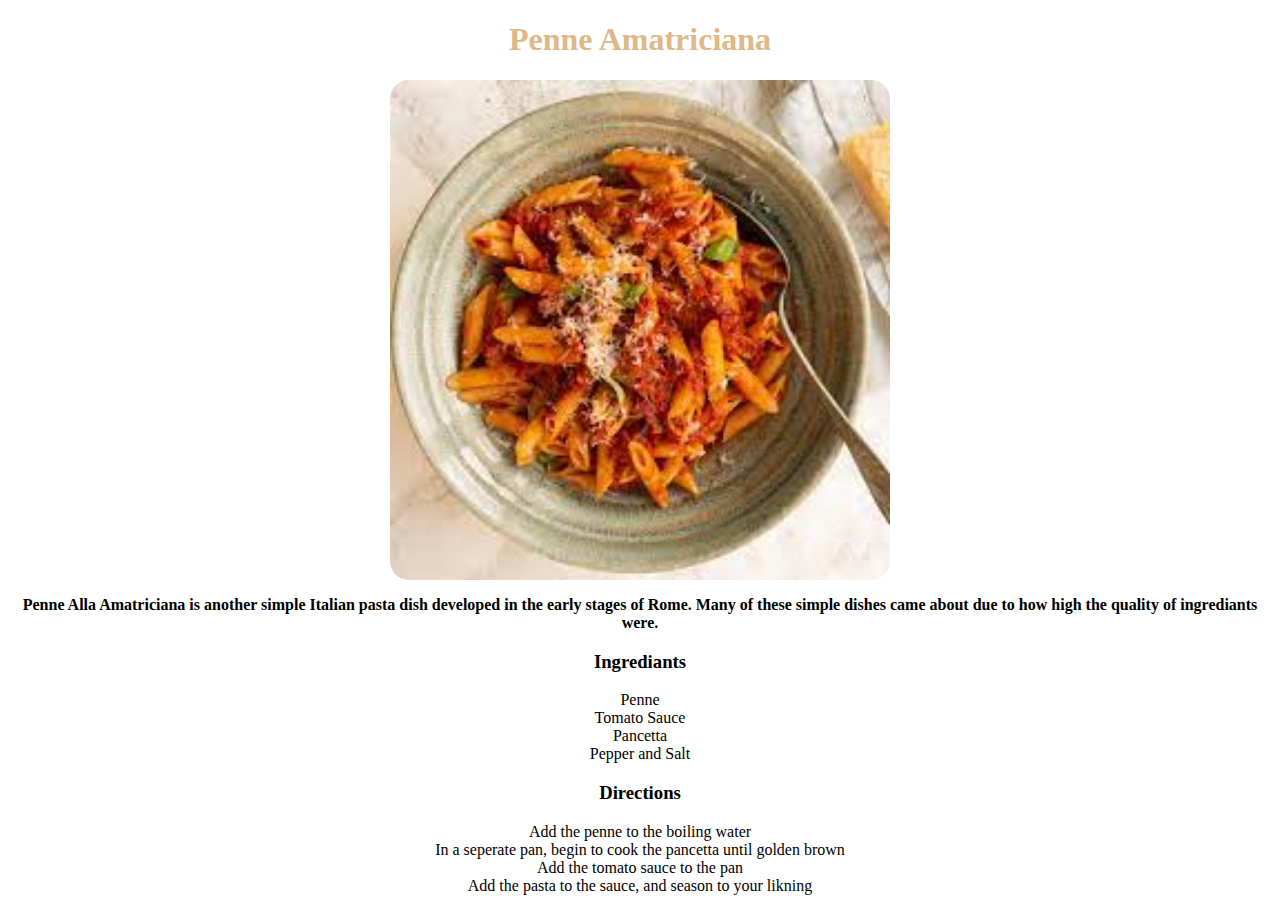
<file: recipes/amatriciana.html>
<!DOCTYPE html>
<html lang="en">
    <head>
        <link rel="stylesheet" href="../style/style.css">
        <meta charset="utf-8">
        <title>Amatriciana</title>
    </head>
    <body>
        <header>
        <h1>Penne Amatriciana</h1>
        </header>

        <img src="../images/amatriciana.jpeg" alt="Penne Alla Amatriciana" class="images">

        <p class="description">Penne Alla Amatriciana is another simple Italian pasta dish developed in the early stages of Rome. Many of these simple dishes came about due to how high the quality of ingrediants were.</p>

        <h3 class="ingredients">Ingrediants</h3>
            <li>Penne</li>
            <li>Tomato Sauce</li>
            <li>Pancetta</li>
            <li>Pepper and Salt</li>

        <h3 class="directions">Directions</h3>
            <li>Add the penne to the boiling water</li>
            <li>In a seperate pan, begin to cook the pancetta until golden brown</li>
            <li>Add the tomato sauce to the pan</li>
            <li>Add the pasta to the sauce, and season to your likning</li>
        </body>
</html>
</file>
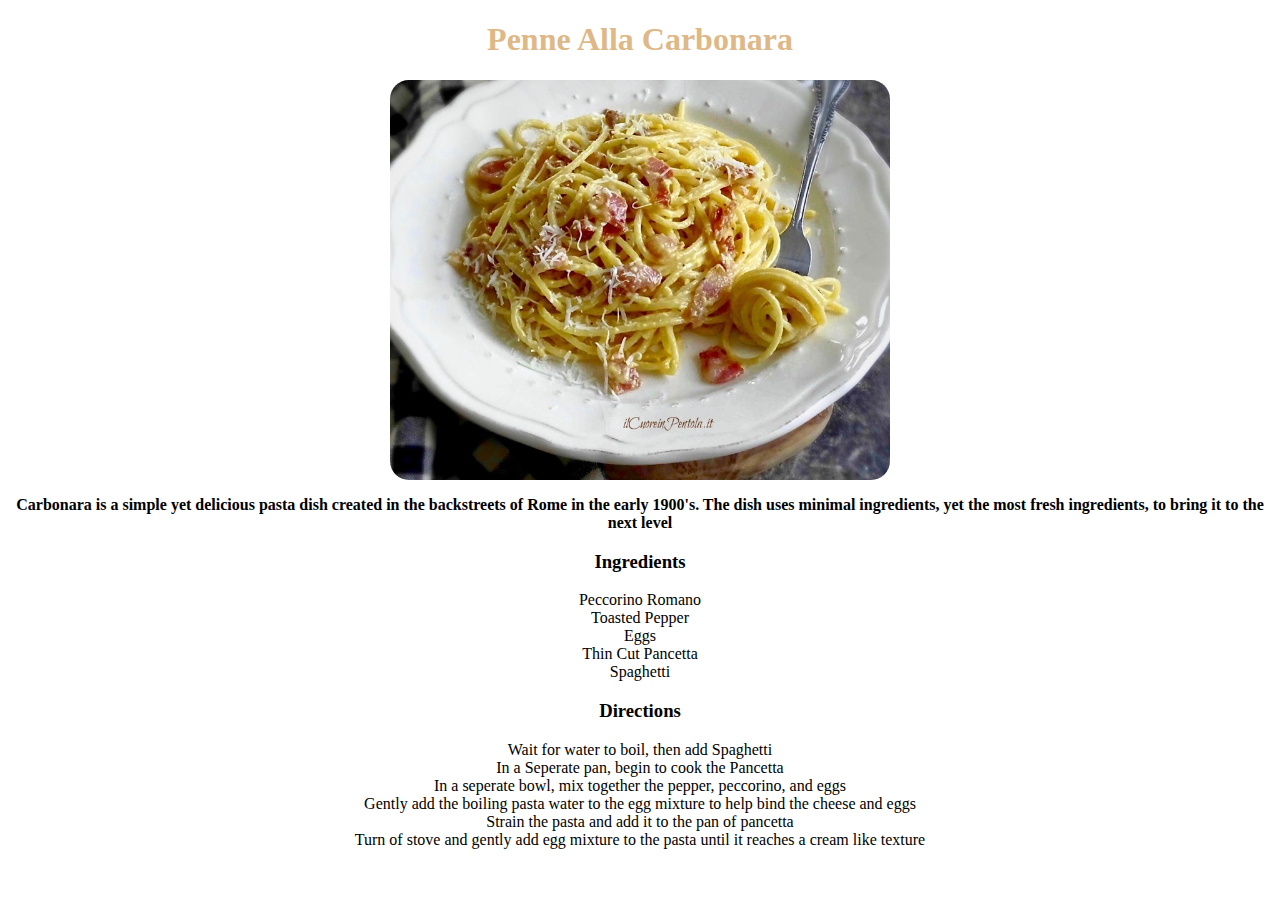
<file: recipes/carbonara.html>
<!DOCTYPE html>
<html lang="en">
    <head>
        <link rel="stylesheet" href="../style/style.css">
        <meta charset="UTF-8">
        <title>Carbonara</title>
    </head>
    <body>
        <header>
        <h1>Penne Alla Carbonara</h1>
        </header>
        <img src="../images/carbonara.jpg" alt="Spaghetti alla Carbonara" class="images">

        <p class="description">Carbonara is a simple yet delicious pasta dish created in the backstreets of Rome in the early 1900's. The dish uses minimal ingredients, yet the most fresh ingredients, to bring it to the next level</p>
        
        <h3 class="ingredients">Ingredients</h3>
            <li>Peccorino Romano</li>
            <li>Toasted Pepper</li>
            <li>Eggs</li>
            <li>Thin Cut Pancetta</li>
            <li>Spaghetti</li>

        <h3 class="directions">Directions</h3>
            <li>Wait for water to boil, then add Spaghetti</li>
            <li>In a Seperate pan, begin to cook the Pancetta</li>
            <li>In a seperate bowl, mix together the pepper, peccorino, and eggs</li>
            <li>Gently add the boiling pasta water to the egg mixture to help bind the cheese and eggs</li>
            <li>Strain the pasta and add it to the pan of pancetta</li>
            <li>Turn of stove and gently add egg mixture to the pasta until it reaches a cream like texture</li>
    </body>
</html>
</file>
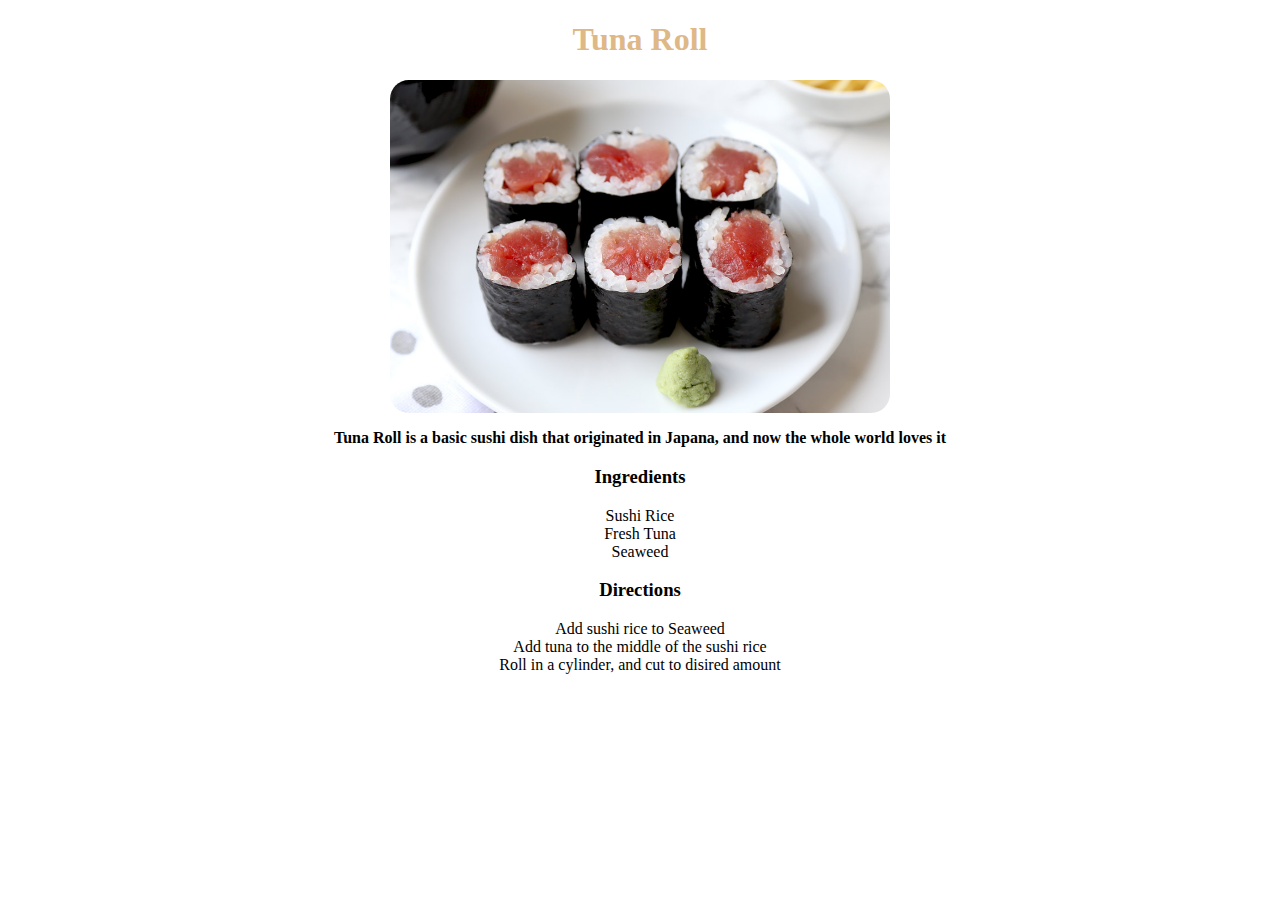
<file: recipes/tuna-roll.html>
<!DOCTYPE html>
<html lang="en">
    <head>
        <link rel="stylesheet" href="../style/style.css">
        <meta charset="utf-8">
        <title>Tuna Roll</title>
    </head>
    <body>
        <header>
        <h1>Tuna Roll</h1>
        </header>

        <img src="../images/tuna-roll.jpeg" alt="Tuna Roll" class="images">

        <p class="description">Tuna Roll is a basic sushi dish that originated in Japana, and now the whole world loves it</p>

        <h3 class="ingredients">Ingredients</h3>

            <li>Sushi Rice</li>
            <li>Fresh Tuna</li>
            <li>Seaweed</li>

        <h3 class="directions">Directions</h3>

            <li>Add sushi rice to Seaweed</li>
            <li>Add tuna to the middle of the sushi rice</li>
            <li>Roll in a cylinder, and cut to disired amount</li>
    </body>
</html>
</file>
<file: style/style.css>
header, h4 {
    color: burlywood;
    text-align: center;
    font-family: 'Times New Roman', Times, serif;
}

.recipe-links {
    font-family: Cambria, Cochin, Georgia, Times, 'Times New Roman', serif;
    text-align: center;
    font-weight: bold;
    font-size: 18px;
    color: black;
}

.images {
    display: block;
    width: 500px;
    height: auto;
    border-radius: .5cm;
    margin-left: auto;
    margin-right: auto;

}

.description, .ingredients, .directions {
    font-family: 'Times New Roman', Times, serif;
    font-weight: bold;
    text-align: center;
}

li {
    text-align: center;
}
</file>
